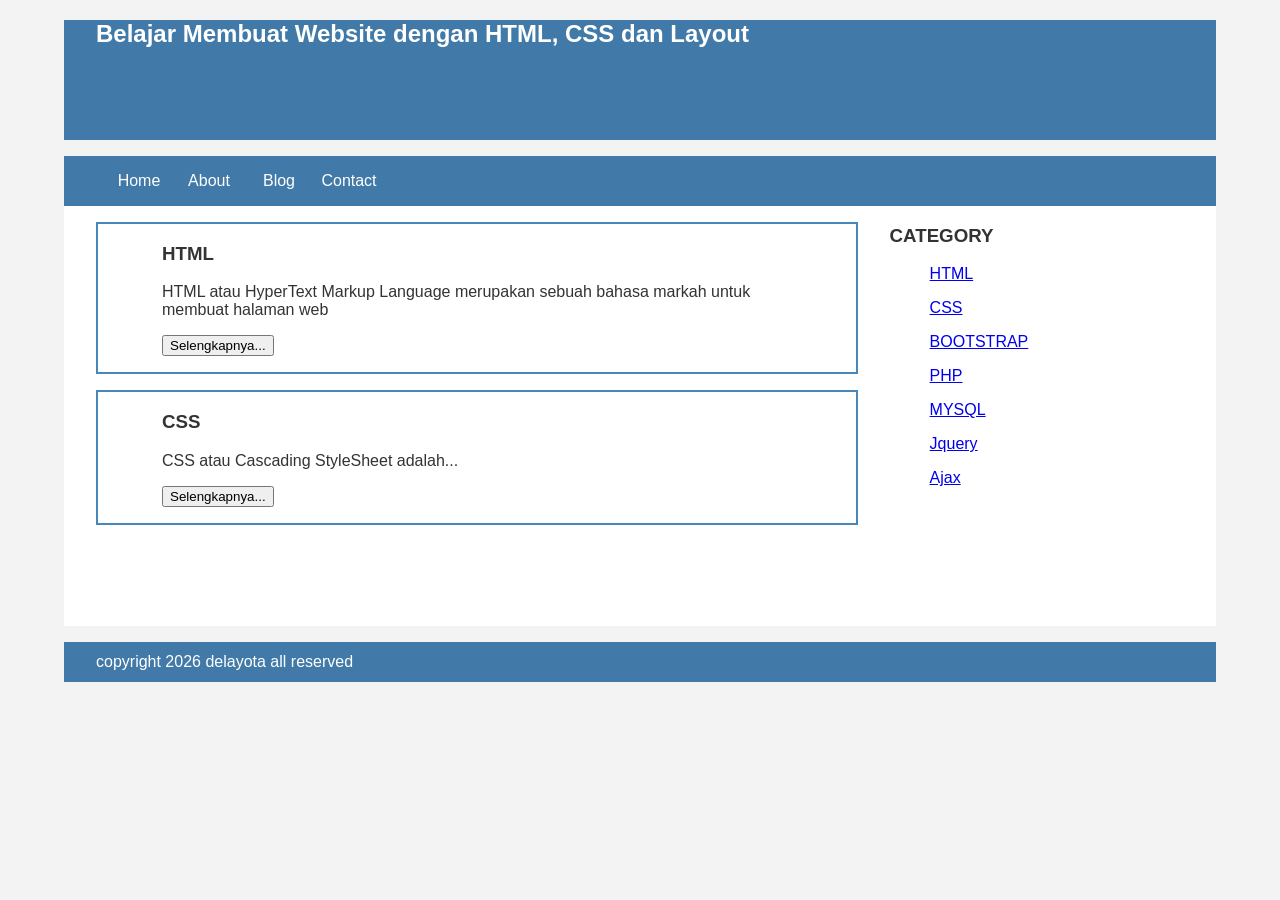
<file: index.html>
<!Doctype HTML>
<html>
   <head>
        <title>DERITA</title>
        <link rel="stylesheet" href="style.css">
   </head>
   <body bgcolor=ffffff>
    <div class="header">
	<div class="jarak">
		<h2>Belajar Membuat Website dengan HTML, CSS dan Layout</h2>
	</div>
	</div>
	   <div class="menu">
	    	  <ul>
		    	       <li><a href="#">Home</a></li>
		               <li><a href="#">About</a></li>
		        	   <li><a href="#">Blog</a></li>
			           <li><a href="#">Contact</a></li>
		      </ul>
	   </div>
	   <div class="content">
		   <div class="jarak">
			   <!-- kiri -->
			   <div class="kiri">
				   <!-- blog -->
				   <div class="border">
					   <div class="jarak">
				<h3>HTML</h3>
				<p>HTML atau HyperText Markup Language merupakan sebuah bahasa markah untuk membuat halaman web </p>
				<button >Selengkapnya... </button>
					   </div>
				   	</div>
					<!-- end blog -->
				   	<!-- blog -->
				   	<div class="border">
						<div class="jarak">
				<h3>CSS</h3>
				<p>CSS atau Cascading StyleSheet adalah... </p>
				<button class="btn">Selengkapnya...</button>
		</ul>
						</div>
					</div>
				   	<!-- end blog -->
				       <div class-"border">
					   </div>
				</div>
				<!-- kiri -->
				<!-- kanan -->
				<div class="kanan">
					   <div class="jarak">
				<h3>CATEGORY</h3>
				<ul>
						   <p><a href="#" class="undercor">HTML</a></p>
						   <p><a href="#" class="undercor">CSS</a></p>
						   <p><a href="#" class="undercor">BOOTSTRAP</a></p>
						   <p><a href="#" class="undercor">PHP</a></p>
						   <p><a href="#" class="undercor">MYSQL</a></p>
						   <p><a href="#" class="undercor">Jquery</a></p>
						   <p><a href="#" class="undercor">Ajax</a></p>
				</ul>
					   </div>
				</div>
			   	<!-- kanan -->
		   </div>
	   </div>
	   <div class="footer">
		   <div class="jarak">
			   <p>copyright 2026 delayota all reserved</p>
		   </div>
	   </div>		   
  </body>
</html>
</file>
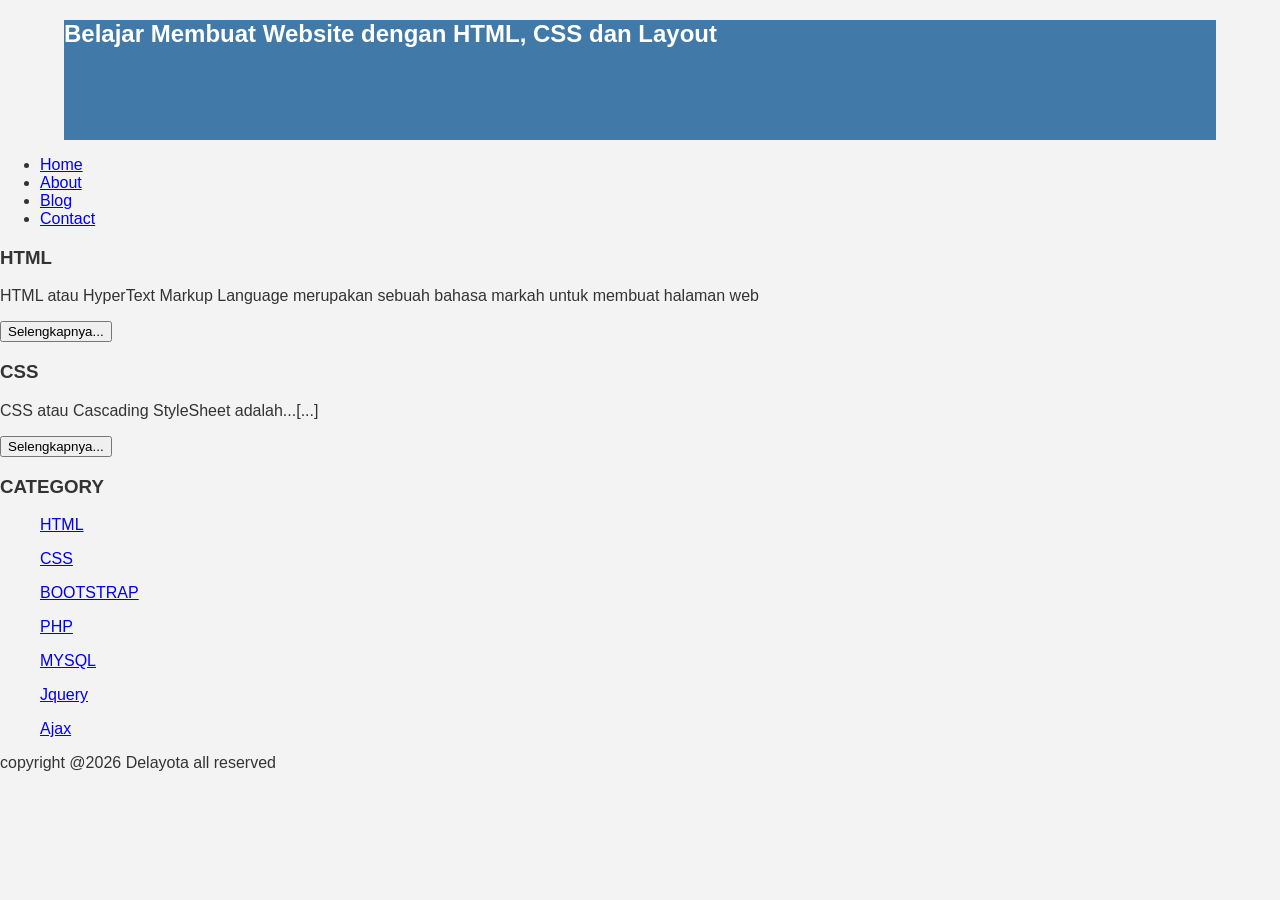
<file: about.html>
<!Doctype HTML>
<html>
   <head>
        <title>DERITA</title>
        <link rel="stylesheet" href="style.css">
   </head>
   <body bgcolor=ECC5C0>
    <div class="header">
	<h2>Belajar Membuat Website dengan HTML, CSS dan Layout</h2>
    </div>
		<ul>
			<li><a href="#">Home</a></li>
			<li><a href="#">About</a></li>
			<li><a href="#">Blog</a></li>
			<li><a href="#">Contact</a></li>
		</ul>
			<h3>HTML</h3>
			<p>HTML atau HyperText Markup Language merupakan sebuah bahasa markah untuk membuat halaman web</p>
			<button >Selengkapnya...</button>

			<h3>CSS</h3>
			<p>CSS atau Cascading StyleSheet adalah...[...]</p>
			<button >Selengkapnya...</button>
		</ul>

		<h3>CATEGORY</h3>
		<ul>
			<p><a href="#" >HTML</a></p>
			<p><a href="#" >CSS</a></p>
			<p><a href="#" >BOOTSTRAP</a></p>
			<p><a href="#" >PHP</a></p>
			<p><a href="#" >MYSQL</a></p>
			<p><a href="#" >Jquery</a></p>
			<p><a href="#" >Ajax</a></p>
		</ul>
			<p>copyright @2026 Delayota all reserved</p>

  </body>
</html>
</file>
<file: style.css>
body{
    background:#f3f3f3;
    color:#333;
    width:100%;
    font-family:sans-serif;
    margin:0 auto;
}

.header{
    width:90%;
    margin:auto;
    height:120px;
    line-weight:120px;
    background:#417aa8;
    color:#fff;
}
.jarak{
    padding:0 2pc;
}

.menu{
    background-color:#417aa8;
    height:50px;
    line-height:50px;
    position:relative;
    width:90%;
    margin:0 auto;
    padding:0 auto;
}

.menu ul {
    list-style:none;
}
.menu ul li a {
    float:left;
    width:70px;
    display:block;
    text-align:center;
    color:#FFF;
    text-decoration:none;
}

.menu ul li a:hover {
    background-color:#4b88bb;
    display:block;
}

.content{
    width:90%;
    margin:auto;
    height:420px;
    padding:0.1px;
    background:#fff;
    color:#333
}

.border{
    border:2px solid #4887b9;
    margin-top:1pc;
    padding-bottom:1pc;
    padding-left:2pc;
    padding-right:2pc;
}

.kiri{
    width:70%;
    float:left;
    margin:auto;
    background:#fff;
    height:420px;
}

.kanan{
    width:30%;
    float:left;
    margin:auto;
    background:#fff;
    height:420px;
}

.undercore{
    text-decoration:none;
}

.footer{
    width:90%;
    margin:auto;
    height:40px;
    line-height:40px;
    background:#417aa8;
    color:#fff;
    margin-bottom: 1pc;
}
</file>
